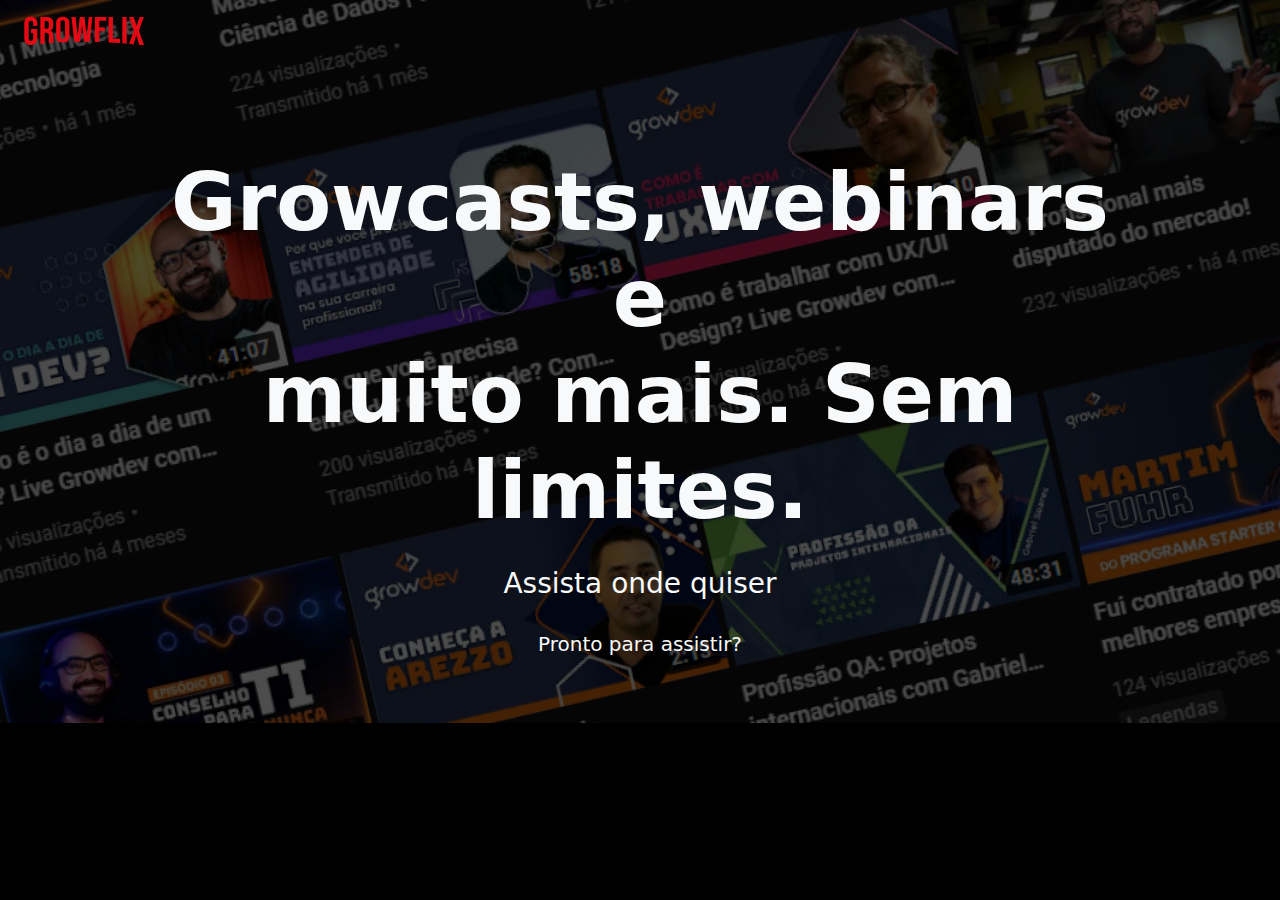
<file: index.html>
<!DOCTYPE html>
<html lang="pt-BR">

<head>
    <meta charset="UTF-8">
    <meta name="viewport" content="width=device-width, initial-scale=1.0">
    <link rel="stylesheet" href="assets/libs/bootstrap/css/bootstrap.min.css">
    <link rel="stylesheet" href="styles/styles.css">
    <title>Growflix - Todos os vídeos da Growdev em um só lugar.</title>
</head>

<body class="bg-black">
    <header class="container-fluid banner-initial">
        <div class="row">
            <div class="col-12">
                <nav class="navbar">
                    <div class="container-fluid">
                        <a class="navbar-brand" href="#">
                            <img src="assets/images/logo-growflix.svg" alt="logotipo growflix"
                                class="d-inline-block align-text-top" width="120" height="30">
                        </a>
                    </div>

                </nav>
            </div>
        </div>

        <div class="row">
            <div class="col-12">
                <div class="container">
                    <div class="row p-5">
                        <div class="col-12 text-center pt-5">
                            <p class="text-light display-1 fw-bold">
                                Growcasts, webinars e 
                                <br> muito mais. Sem limites.
                            </p>
                        </div>
                        <div class="col-12 text-center pt-2">
                            <p class="text-light fs-3">
                                Assista onde quiser
                            </p>
                        </div>
                        <div class="col-12 text-center pt-2">
                            <p class="text-light fs-5">
                                Pronto para assistir?
                            </p>
                        </div>
                    </div>
                </div>
            </div>
        </div>

    </header>
    <main></main>
    <footer></footer>

    <script src="assets/libs/bootstrap/js/bootstrap.min.js"></script>
</body>

</html>
</file>
<file: styles/styles.css>
.banner-initial {
    background: url(../assets/images/banner-initial.png) center top / cover no-repeat fixed;
}

.btn-netflix {
    background-color: #e50914;
    color: #ffffff;
    padding: 20px 35px;
    font-weight: 700;
    font-size: 25px;
}

.btn-netflix:hover{
    background-color: hsl(357, 92%, 47%, 88%);
    color: #ffffff;
}

.divider-row {
    border-bottom: 3px solid #515c6f;
}


.accordion-item {
  border: 5px solid #000000;
}

.accordion-button {
  background-color: #303030 !important;
  color: #ffffff;
  padding: 25px !important;
  font-size: 26px;
}

.accordion-button:not(.collapsed) {
  color: #ffffff;
}

.accordion-button::after {
    background-image: url(../assets/images/add.svg) !important;
}
</file>
